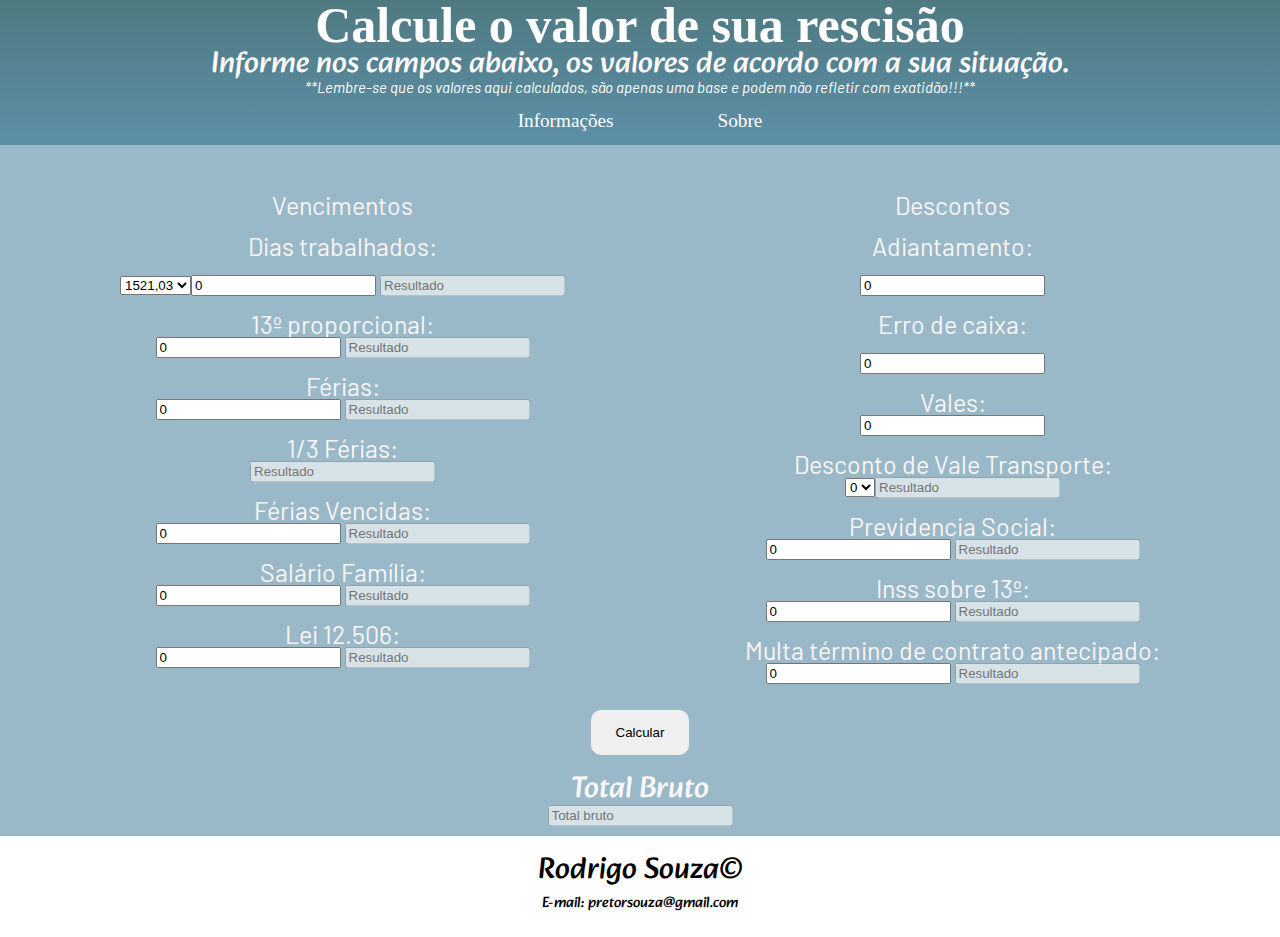
<file: index.html>
<!DOCTYPE html>
<html lang="pt-br">
<head>
    <meta charset="UTF-8">
    <meta http-equiv="X-UA-Compatible" content="IE=edge">
    <meta name="viewport" content="width=device-width, initial-scale=1.0">
    <link rel="stylesheet" href="reset.css">
    <link rel="stylesheet" href="style.css">
    <link rel="icon" href="calcicon.png" type="image/png">
    <title>Calculadora rescisão</title>
</head>
<body>
    <header> 
        <!--Cabeçalho-->
        <h1>Calcule o valor de sua rescisão</h1>
        
        <p class="informe">Informe nos campos abaixo, os valores de acordo com a sua situação.<br></p>
        
        <p class="lembrete">**Lembre-se que os valores aqui calculados, são apenas uma base e podem não refletir com exatidão!!!**</p>

        <br>

        <nav>
            <a href="informacoe.html">Informações</a>
            <a href="sobre.html">Sobre</a>
           
        </nav>
    </header>

    

    <br>
    <br>
    <br>
    <section>
        <main id="areacalculo">


            <article class="vencimentos">
                <h2>Vencimentos</h2> 
                        
                <br>

                <!--DIAS TRABALHADOS-->
                <div class="CalcDiasTrabalhados"> 
                    
                    <h2>Dias trabalhados:</h2>
                    <br>
            
                    <select type="number" id="salbase" placeholder="Salário Base" value="0">
                        <option>1521,03</option>
                        <option>1483,00</option>
                        <option>3183,00</option>
                        <option>1673,13</option>
                    <input type="number" id="diastrab" placeholder="Dias trabalhados" value = "0">
                    <input type="number" id="resultado-dias-trabalhados" placeholder="Resultado" disabled>
                
                
                </div>

                <br>

                <!--13º PROPORCIONAL-->
                <div class="CalcDiasTrabalhados"> 
                    
                    <h2>13º proporcional:</h2>

                    
                    <input type="number" id="avos13" placeholder="Meses de 13º salário" value="0">
                    <input type="number" id="resultado-13" placeholder="Resultado" disabled>
                
                
                </div>
                
                <br>
                <!--FERIAS PROPORCIONAL-->
                <div class="Calcferias"> 
                    
                    <h2>Férias:</h2>

                    <input type="number" id="avosferias" placeholder="Meses de férias" value="0">
                    <input type="number" id="resultado-ferias" placeholder="Resultado" disabled>
                
                    
                </div>

                <br>

                <!--TERÇO DE FERIAS-->
                <div class="CalcTercferias"> 
                    
                    <h2>1/3 Férias:</h2>

                    <input type="number" id="resultado-terc-ferias" placeholder="Resultado" disabled>
                
                
                </div>
                <br>

                <!--FERIAS VENCIDAS-->
                <div class="veriasVencidas"> 
                    
                    <h2>Férias Vencidas:</h2>

                    <input type="number" id="quantidade-ferias-vencida" placeholder="Quantidade férias vencida" value="0">
                    <input type="number" id="resultado-ferias-vencida" placeholder="Resultado" disabled>
                
                    
                </div>

                <br>

                <!--SALÁRIO FAMÍLIA-->
                <div class="salarioFamilia"> 
                    
                    <h2>Salário Família:</h2>

                    <input type="number" id="quantidade-de-filhos" placeholder="Quantidade de filhos" value="0">
                    <input type="number" id="resultado-salario-familia" placeholder="Resultado" disabled>
                
                    
                </div>

                <br>

        
                <!--Lei 12.506-->
                <div class="Lei12506"> 
                    
                    <h2>Lei 12.506:</h2>

                    <input type="number" id="quantidade-anos-trabalhados" placeholder="Anos trabalhados" value="0">
                    <input type="number" id="resultado-12506" placeholder="Resultado" disabled>
                
                    
                </div>

            

            </article>
            

            <article class="descontos">
                <h2>Descontos</h2> 
                        
                <br>

                <!--ADIANTAMENTO-->
                <div class="adiantamentos"> 
                    
                    <h2>Adiantamento:</h2>
                    <br>
            
                    <input type="number" id="adiantamento" placeholder="Valor adiantamento" value="0">
                    
                
                
                </div>

                <br>

                <!--ERROS DE CAIXA-->
                <div class="erros-de-caixas"> 
                    
                    <h2>Erro de caixa:</h2>
                    <br>
            
                    <input type="number" id="erros-de-caixas" placeholder="Valor erro de caixa" value="0">
                    
                              
                </div>
                
                <br>
                <!--VALES-->
                <div class="Vales"> 
                    
                    <h2>Vales:</h2>

                    <input type="number" id="vale" placeholder="Valor Vale" value="0">
                    
                
                    
                </div>

                <br>

                <!--DESCONTO VALE TRANSPORTE-->
                <div class="descontoValeTransportes"> 
                    
                    <h2>Desconto de Vale  Transporte:</h2>

                    <select type="number" id="aliquotaValeTransporte" placeholder="Alíquota VT">
                        <option>0</option>
                        <option>6</option>

                    <input type="number" id="desconto-vale-transporte" placeholder="Resultado" disabled>
                
                
                </div>
                <br>

                <!--PREVIDENCIA SOCIAL INSS-->
                <div class="INSS"> 
                    
                    <h2>Previdencia Social:</h2>

                    <input type="number" id="aliquotaInss" placeholder="Alíquota Inss" value="0">
                    <input type="number" id="resultado-inss" placeholder="Resultado" disabled>
                    
                
                    
                </div>

                <br>

                <!--INSS SOBRE 13-->
                <div class="INSS13"> 
                    
                    <h2>Inss sobre 13º:</h2>

                    <input type="number" id="aliquotaInss13" placeholder="Alíquota Inss 13º" value="0">
                    <input type="number" id="resultado-inss-13" placeholder="Resultado" disabled>
                
                    
                </div>

                <br>

        
                <!--MULTA TÉRMINO DE CONTRATO-->
                <div class="Lei12506"> 
                    
                    <h2>Multa término de contrato antecipado:</h2>

                    <input type="number" id="quantidade-dias-restantes" placeholder="Dias restantes" value="0">
                    <input type="number" id="resultado-dias-restantes" placeholder="Resultado" disabled>
                
                    
                </div>

            

            </article>
    
        </main>

        <br>

        <button class="botaoCalcular" onclick=calcular()>Calcular</button>
        
        <br>

        <div class="totalBruto">
            <p>Total Bruto</p>
            <input type="number" id="resultado-total-bruto" placeholder="Total bruto" disabled>

            <br>
        </div>
    </section>
    
<script src="app.js"></script>

<footer>
<p class="paragraFooter"> Rodrigo Souza&copy;</p> 
<p class="paragrafoemail">E-mail: pretorsouza@gmail.com</p>
<br>

<div class="imagemrodape">

   
<!-- <a class="imagemFooter" href="https://www.instagram.com/rdpsouza/"><img src="instagram.png" alt="logo instagram" ></a> -->

</div>

</footer>

</body>
</html>
</file>
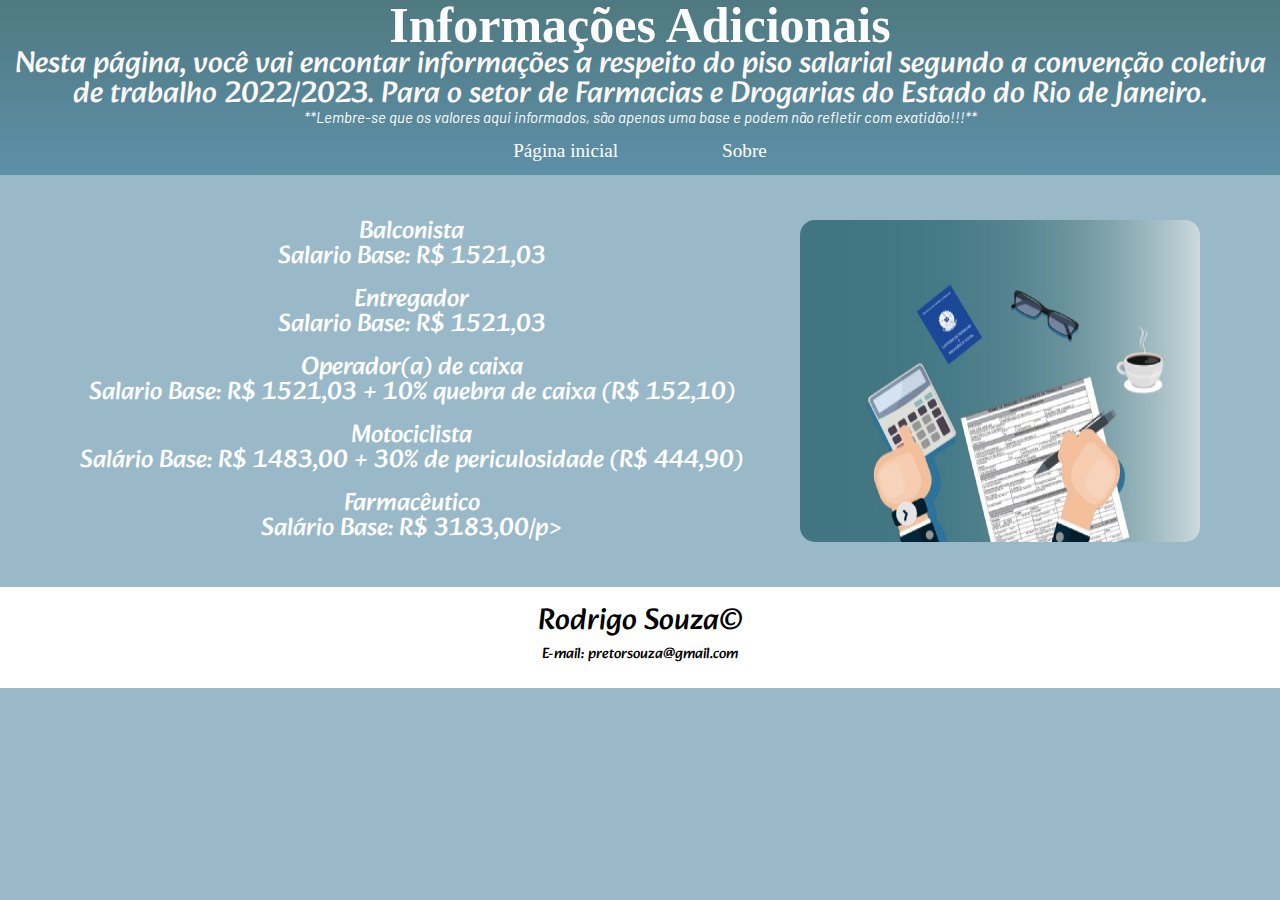
<file: informacoe.html>
<!DOCTYPE html>
<html lang="pt-br">
<head>
    <meta charset="UTF-8">
    <meta http-equiv="X-UA-Compatible" content="IE=edge">
    <meta name="viewport" content="width=device-width, initial-scale=1.0">
    <link rel="stylesheet" href="reset.css">
    <link rel="stylesheet" href="style.css">
    <link rel="icon" href="calcicon.png" type="image/png">
    <title>Informações</title>
</head>
<body>
    <header> 
        <!--Cabeçalho-->
        <h1>Informações Adicionais</h1>
        
        <p class="informe">Nesta página, você vai encontar informações a respeito do piso salarial segundo a convenção coletiva de trabalho 2022/2023. Para o setor de Farmacias e Drogarias do Estado do Rio de Janeiro.<br></p>
        
        <p class="lembrete">**Lembre-se que os valores aqui informados, são apenas uma base e podem não refletir com exatidão!!!**</p>

        <br>

        <nav>
            <a href="index.html">Página inicial</a>
            <a href="sobre.html">Sobre</a>
            
        </nav>
    </header>

    <main id="areaInformeSalarios">
        <article>
            <ul>
                <li>
                    <p class="areaInformeSalarios">Balconista</p>
                    <p class="areaInformeSalarios">Salario Base: R$ 1521,03</p>
                    <p class="areaInformeSalarios"></p>
                </li>

                <br>

                <li>
                    <p class="areaInformeSalarios">Entregador</p>
                    <p class="areaInformeSalarios">Salario Base: R$ 1521,03</p>
                    <p class="areaInformeSalarios"></p>
                </li>

                <br>

                <li>
                    <p class="areaInformeSalarios">Operador(a) de caixa</p>
                    <p class="areaInformeSalarios">Salario Base: R$ 1521,03 + 10% quebra de caixa (R$ 152,10)</p>
                    <p class="areaInformeSalarios"></p>
                </li>

                <br>

                <li>
                    <p class="areaInformeSalarios">Motociclista</p>
                    <p class="areaInformeSalarios">Salário Base: R$ 1483,00 + 30% de periculosidade (R$ 444,90)</p>
                </li>

                <br>

                <li>
                    <p class="areaInformeSalarios">Farmacêutico</p>
                    <p class="areaInformeSalarios">Salário Base: R$ 3183,00/p>
                </li>

            </ul>
        </article>

        <div>

        <img class="imagemRescisao" src="rescisao.jpg" alt="imagem com calculadora, rescisão, café, óculos e carteira de trabalho">

        </div>  

    </main>
    

   
    
<script src="app.js"></script>

<footer>
    <p class="paragraFooter"> Rodrigo Souza&copy;</p> 
    <p class="paragrafoemail">E-mail: pretorsouza@gmail.com</p>
    <br>
    
    <div class="imagemrodape">
    
       
    <!-- <a class="imagemFooter" href="https://www.instagram.com/rdpsouza/"><img src="instagram.png" alt="logo instagram" ></a> -->
    
    </div>
    
    </footer>

</body>
</html>
</file>
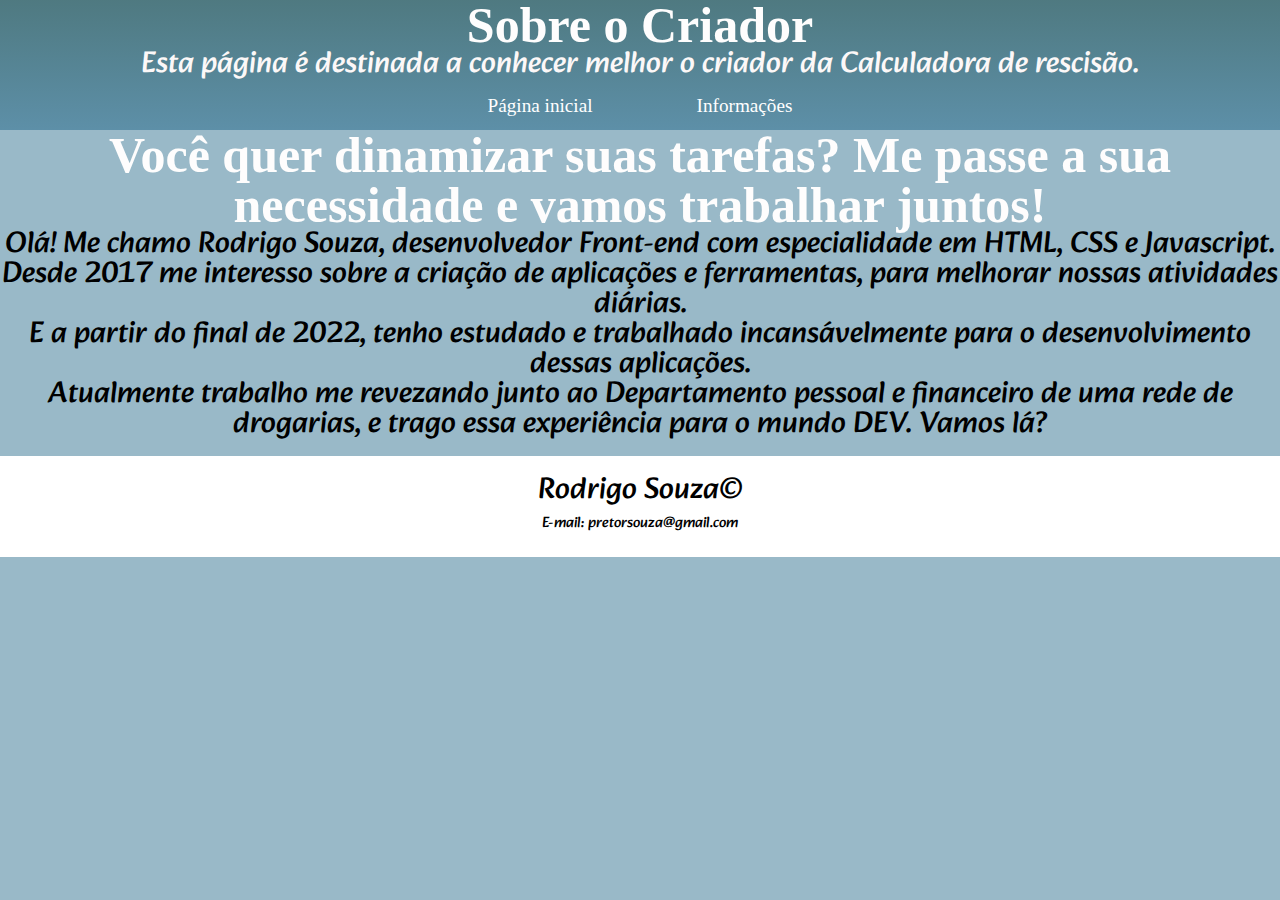
<file: sobre.html>
<!DOCTYPE html>
<html lang="pt-br">
<head>
    <meta charset="UTF-8">
    <meta http-equiv="X-UA-Compatible" content="IE=edge">
    <meta name="viewport" content="width=device-width, initial-scale=1.0">
    <link rel="stylesheet" href="reset.css">
    <link rel="stylesheet" href="style.css">
    <link rel="icon" href="calcicon.png" type="image/png">
    <title>Sobre</title>
</head>
<body>
    <header>
        <!--Cabeçalho-->
        <h1>Sobre o Criador</h1>
        
        <p class="informe">Esta página é destinada a conhecer melhor o criador da Calculadora de rescisão.<br></p>
        
       

        <br>

        <nav>
            <a href="index.html">Página inicial</a>
            <a href="informacoe.html">Informações</a>
            
        </nav>
    </header>
    <main class="apresentacao">
        <!--section pra separar o campo dos texto do imagem-->
        <section class="apresentacao__conteudo">
            <h1 class="apresentacao__conteudo__titulo">Você quer dinamizar suas tarefas? <strong class="titulo-destaque">Me passe a sua necessidade e vamos trabalhar juntos!</strong></h1>
            <p class="apresentacao__conteudo__texto">Olá! Me chamo Rodrigo Souza, desenvolvedor Front-end com especialidade em HTML, CSS e Javascript. <br> Desde 2017 me interesso sobre a criação de aplicações e ferramentas, para melhorar nossas atividades diárias. <br> E a partir do final de 2022, tenho estudado e trabalhado incansávelmente para o desenvolvimento dessas aplicações. <br> Atualmente trabalho me revezando junto ao Departamento pessoal e financeiro de uma rede de drogarias, e trago essa experiência para o mundo DEV. Vamos lá?
        
            </p>

            <br>
               
        </section>
       
    </main>
    <script src="app.js"></script>

<footer>
    <p class="paragraFooter"> Rodrigo Souza&copy;</p> 
    <p class="paragrafoemail">E-mail: pretorsouza@gmail.com</p>
    <br>
    
    <div class="imagemrodape">
    
       
    <!-- <a class="imagemFooter" href="https://www.instagram.com/rdpsouza/"><img src="instagram.png" alt="logo instagram" ></a> -->
    
    </div>
    
    </footer>

</body>
</html>
</file>
<file: style.css>
/*fonte importada do googlefonts*/
@import url('https://fonts.googleapis.com/css2?family=Alkatra:wght@500&family=Barlow:ital,wght@0,500;1,200&display=swap');

header {
    background-color: #0036357c;
    background-repeat: no-repeat;
    width: 100%;
    height: 100%;
    padding: 0 0 15px;
    -webkit-background-size: cover;
    background: linear-gradient(#0036357c,#06537968);
       
}

body {
    background-color: #06537968;
    display: table;
    width: 100%;
    height: 100%;
    padding: 0 0 0px 0;
    text-align: center;
    color: rgb(249, 245, 245);
    background-position: 30% 45%;
    -webkit-background-size: cover;
    -moz-background-size: cover;
    background-size: cover;
    -o-background-size: cover;
    
   }


h1 {
    text-align: center;
    font-size: 50px;
    color: #fefdfd;
    font-weight: bolder;
}

p {
    text-align: center;
    font-size: 30px;
    color: #fcf8f8;
    font-family: 'Alkatra', cursive;
}

.lembrete {
    font-style: italic;
    font-size: 15px;
    color: #ffffff;
    font-family: 'Barlow', sans-serif;
}

h2 {    
   font-size: 25px; 
   font-family: 'Barlow', sans-serif;
}

#footer {
    position: absolute;
    bottom: 0;
    width: 100%;
    height: 2.5rem;            /* altura do rodapé */
    background-color: #53BDE1;
    
}

.botaoCalcular {
    padding: 15px 25px;
    margin: 10px;
    border-radius: 10px;
    border: none;

}

a {
    color: #FFFFFF;
    text-decoration: none;
    font-size: larger;
    margin: 50px;
    text-align:end;
     
}

#areacalculo {
    display: flex;
    justify-content: space-between;
    margin: 0 120px ;
}

#areaInformeSalarios {
    display: flex;
    justify-content: space-between;
    margin: 45px 80px 45px 80px ;
    font-size: 18px;
}

.areaInformeSalarios {
    font-size: 25px;
    color: #ffffff;
}

.imagemRescisao {
    width: 100%;
    height: 100%;
    border-radius: 15px;
    
}

.totalBruto {
    margin: 10px;
}

footer{
    
    background-color: #ffffff;
    margin: auto auto;  
    padding: 10px  500px;
    bottom: 0;
}

.paragraFooter {
    color: #000000;
    padding: 10px 0 0 0;
}

.paragrafoemail {
    color: #000000;
    padding: 10px 0 0 0;
    font-size: 15px;
}

.imagemrodape {
    max-width: 100%;
    width:100%;
}

.apresentacao__conteudo__texto {
    color: #000000;
    font-size:30px;
}
</file>
